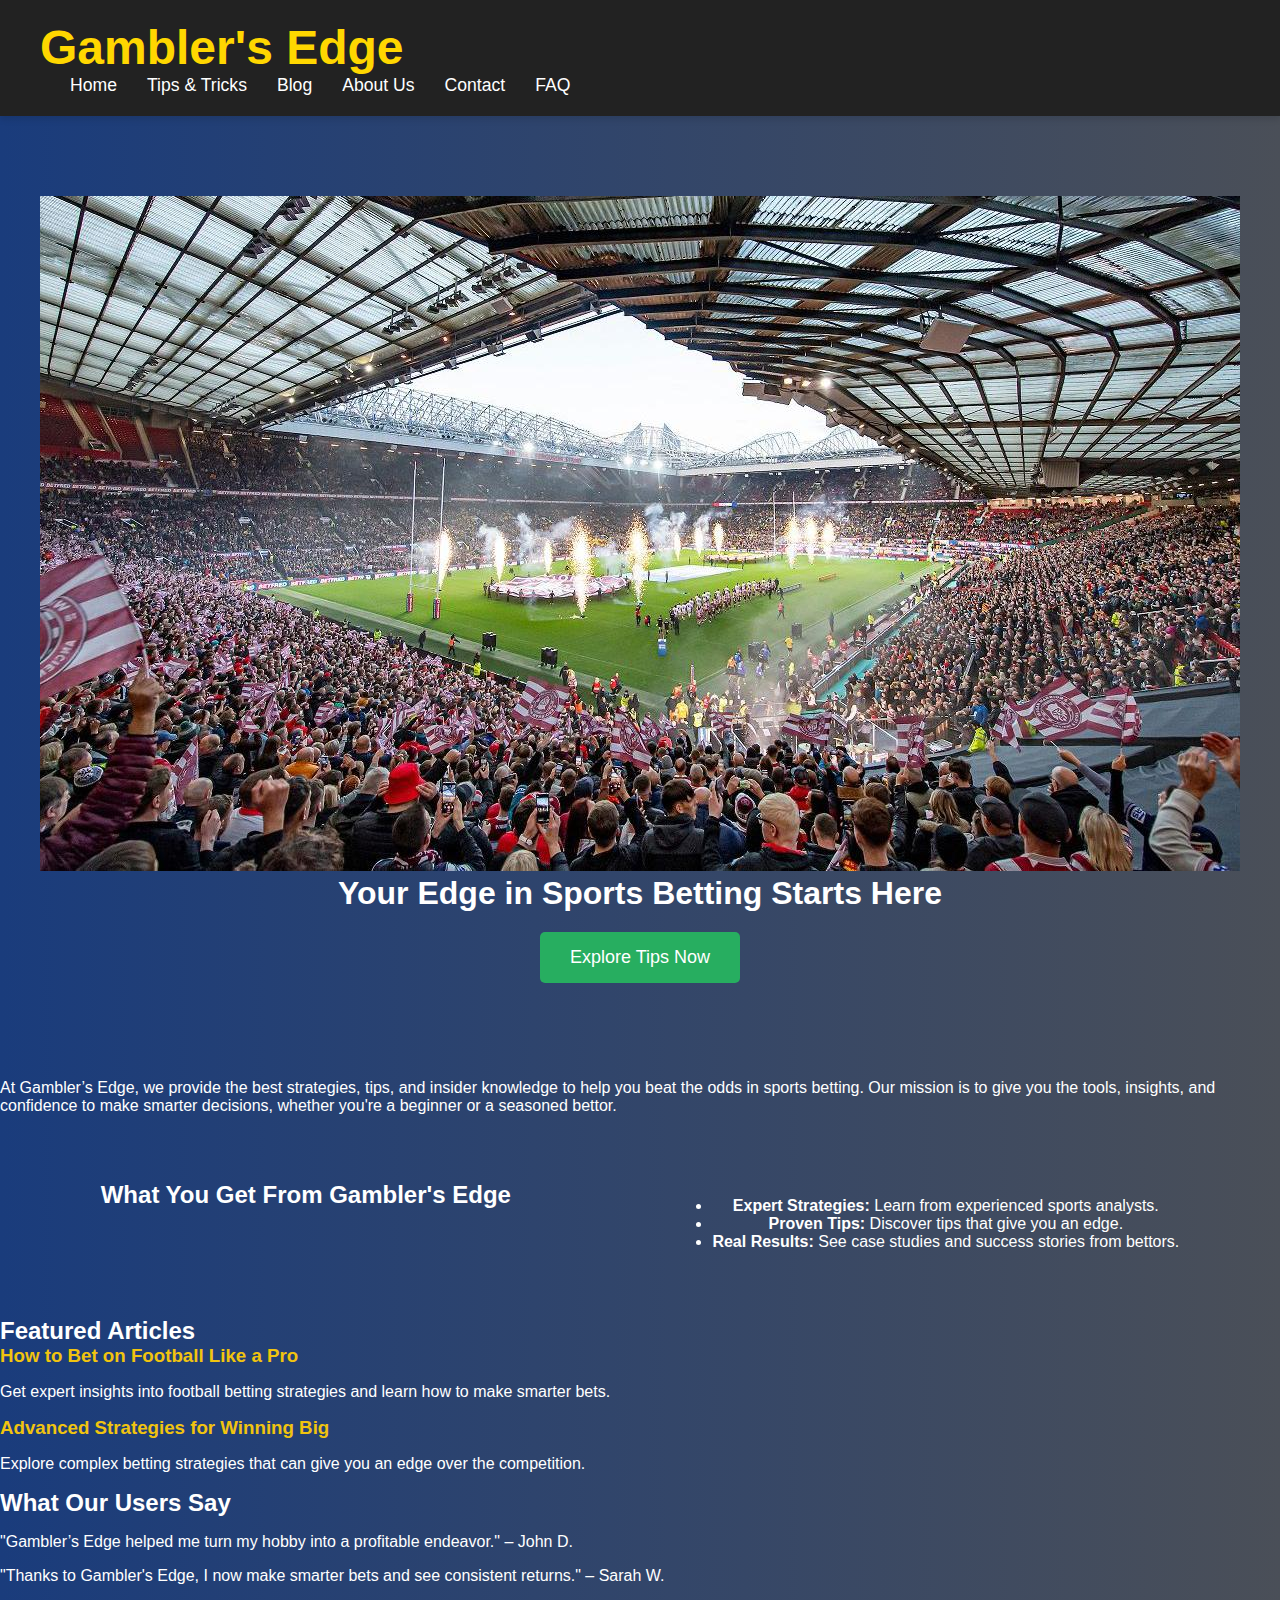
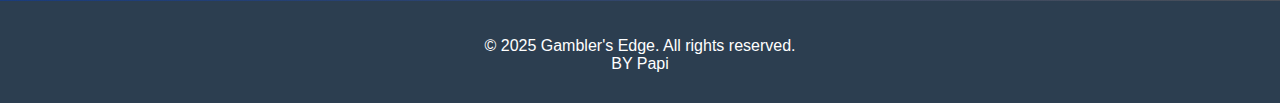
<file: index.html>
<!DOCTYPE html>
<html lang="en">
<head>
    <meta charset="UTF-8">
    <meta name="viewport" content="width=device-width, initial-scale=1.0">
    <meta name="description" content="Gambler's Edge - Expert sports betting tips and strategies to help you make smarter betting decisions.">
    <title>Gambler's Edge - Home</title>
    <link rel="stylesheet" href="styles.css">
</head>
<body>
    <header>
        <nav>
            <div class="logo">
                <h1><a href="index.html">Gambler's Edge</a></h1>
            </div>
            <ul>
                <li><a href="index.html">Home</a></li>
                <li><a href="tips.html">Tips & Tricks</a></li>
                <li><a href="blog.html">Blog</a></li>
                <li><a href="about.html">About Us</a></li>
                <li><a href="contact.html">Contact</a></li>
                <li><a href="faq.html">FAQ</a></li>
            </ul>
        </nav>
    </header>
    

    <!-- Hero Section -->
    <section class="hero">
        <img src="OT.jpg" alt="Sports Betting Hero Image" class="hero-image">
        <div class="hero-text">
            <h1>Your Edge in Sports Betting Starts Here</h1>
            <a href="tips.html" class="cta-button">Explore Tips Now</a>
        </div>
    </section>

    <!-- Introduction -->
    <section class="intro">
        <p>At Gambler’s Edge, we provide the best strategies, tips, and insider knowledge to help you beat the odds in sports betting. Our mission is to give you the tools, insights, and confidence to make smarter decisions, whether you're a beginner or a seasoned bettor.</p>
    </section>

    <!-- Website Benefits -->
    <section class="benefits">
        <h2>What You Get From Gambler's Edge</h2>
        <ul>
            <li><strong>Expert Strategies:</strong> Learn from experienced sports analysts.</li>
            <li><strong>Proven Tips:</strong> Discover tips that give you an edge.</li>
            <li><strong>Real Results:</strong> See case studies and success stories from bettors.</li>
        </ul>
    </section>

    <!-- Featured Articles -->
    <section class="featured-articles">
        <h2>Featured Articles</h2>
        <div class="article">
            <h3><a href="blog.html#article1">How to Bet on Football Like a Pro</a></h3>
            <p>Get expert insights into football betting strategies and learn how to make smarter bets.</p>
        </div>
        <div class="article">
            <h3><a href="blog.html#article2">Advanced Strategies for Winning Big</a></h3>
            <p>Explore complex betting strategies that can give you an edge over the competition.</p>
        </div>
    </section>

    <!-- Testimonials -->
    <section class="testimonials">
        <h2>What Our Users Say</h2>
        <p>"Gambler’s Edge helped me turn my hobby into a profitable endeavor." – John D.</p>
        <p>"Thanks to Gambler's Edge, I now make smarter bets and see consistent returns." – Sarah W.</p>
    </section>

    <footer>
        <p>&copy; 2025 Gambler's Edge. All rights reserved.<br>
            BY Papi
        </p>
    </footer>
</body>
</html>
</file>
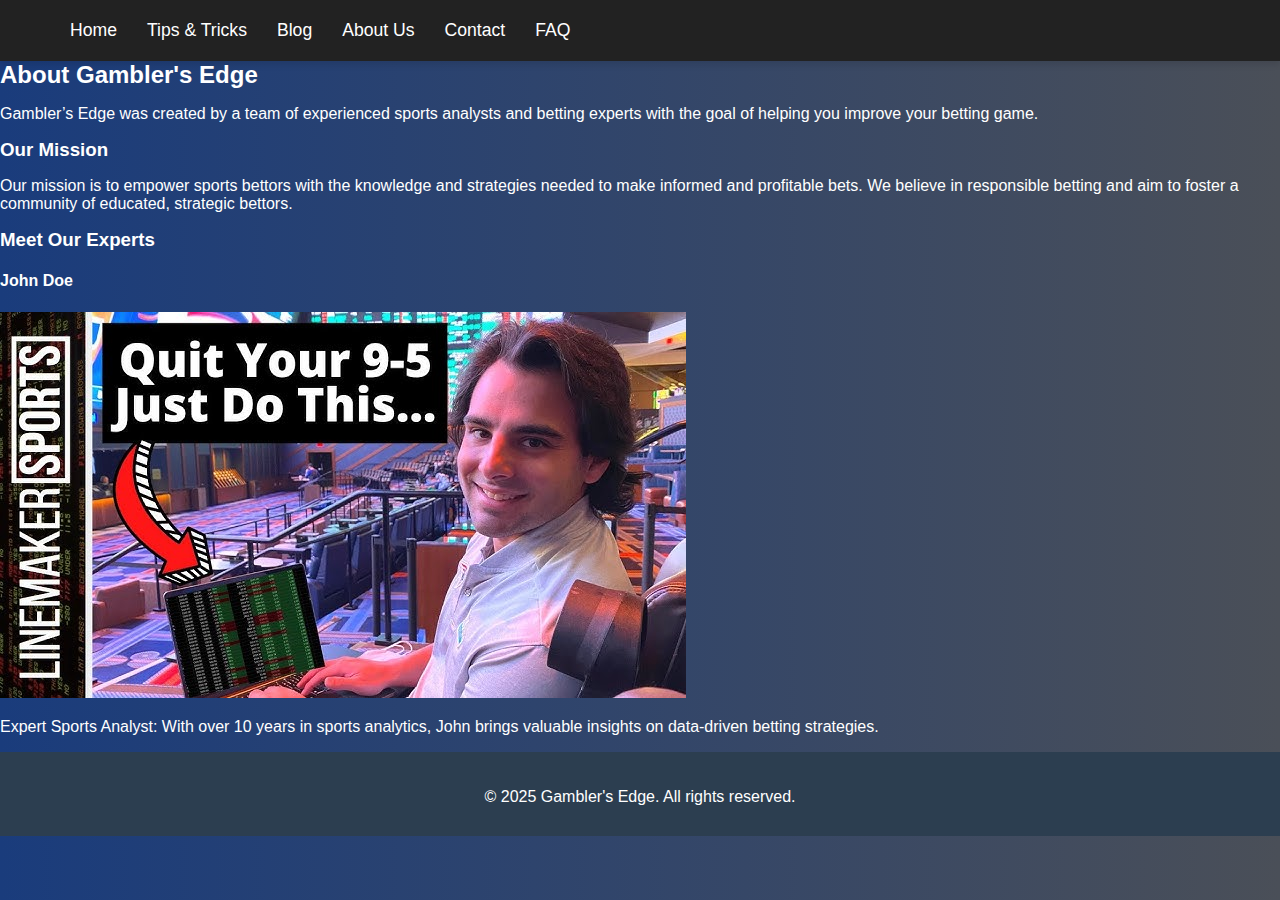
<file: about.html>
<!DOCTYPE html>
<html lang="en">
<head>
    <meta charset="UTF-8">
    <meta name="viewport" content="width=device-width, initial-scale=1.0">
    <meta name="description" content="Learn about Gambler’s Edge, the experts behind the site, and our mission to help you improve your sports betting strategies.">
    <title>About Us - Gambler's Edge</title>
    <link rel="stylesheet" href="styles.css">
</head>
<body>
    <header>
        <nav>
            <ul>
                <li><a href="index.html">Home</a></li>
                <li><a href="tips.html">Tips & Tricks</a></li>
                <li><a href="blog.html">Blog</a></li>
                <li><a href="about.html">About Us</a></li>
                <li><a href="contact.html">Contact</a></li>
                <li><a href="faq.html">FAQ</a></li>
            </ul>
        </nav>
    </header>

    <!-- About Us Section -->
    <section class="about-us">
        <h2>About Gambler's Edge</h2>
        <p>Gambler’s Edge was created by a team of experienced sports analysts and betting experts with the goal of helping you improve your betting game.</p>
        <h3>Our Mission</h3>
        <p>Our mission is to empower sports bettors with the knowledge and strategies needed to make informed and profitable bets. We believe in responsible betting and aim to foster a community of educated, strategic bettors.</p>
    </section>

    <!-- Expert Profiles -->
    <section class="experts">
        <h3>Meet Our Experts</h3>
        <div class="expert-profile">
            <h4>John Doe</h4>
            <img src="JD.jpg" alt="Expert Image" class="experts">
            <p>Expert Sports Analyst: With over 10 years in sports analytics, John brings valuable insights on data-driven betting strategies.</p>
        </div>
    </section>

    <footer>
        <p>&copy; 2025 Gambler's Edge. All rights reserved.</p>
    </footer>
</body>
</html>
</file>
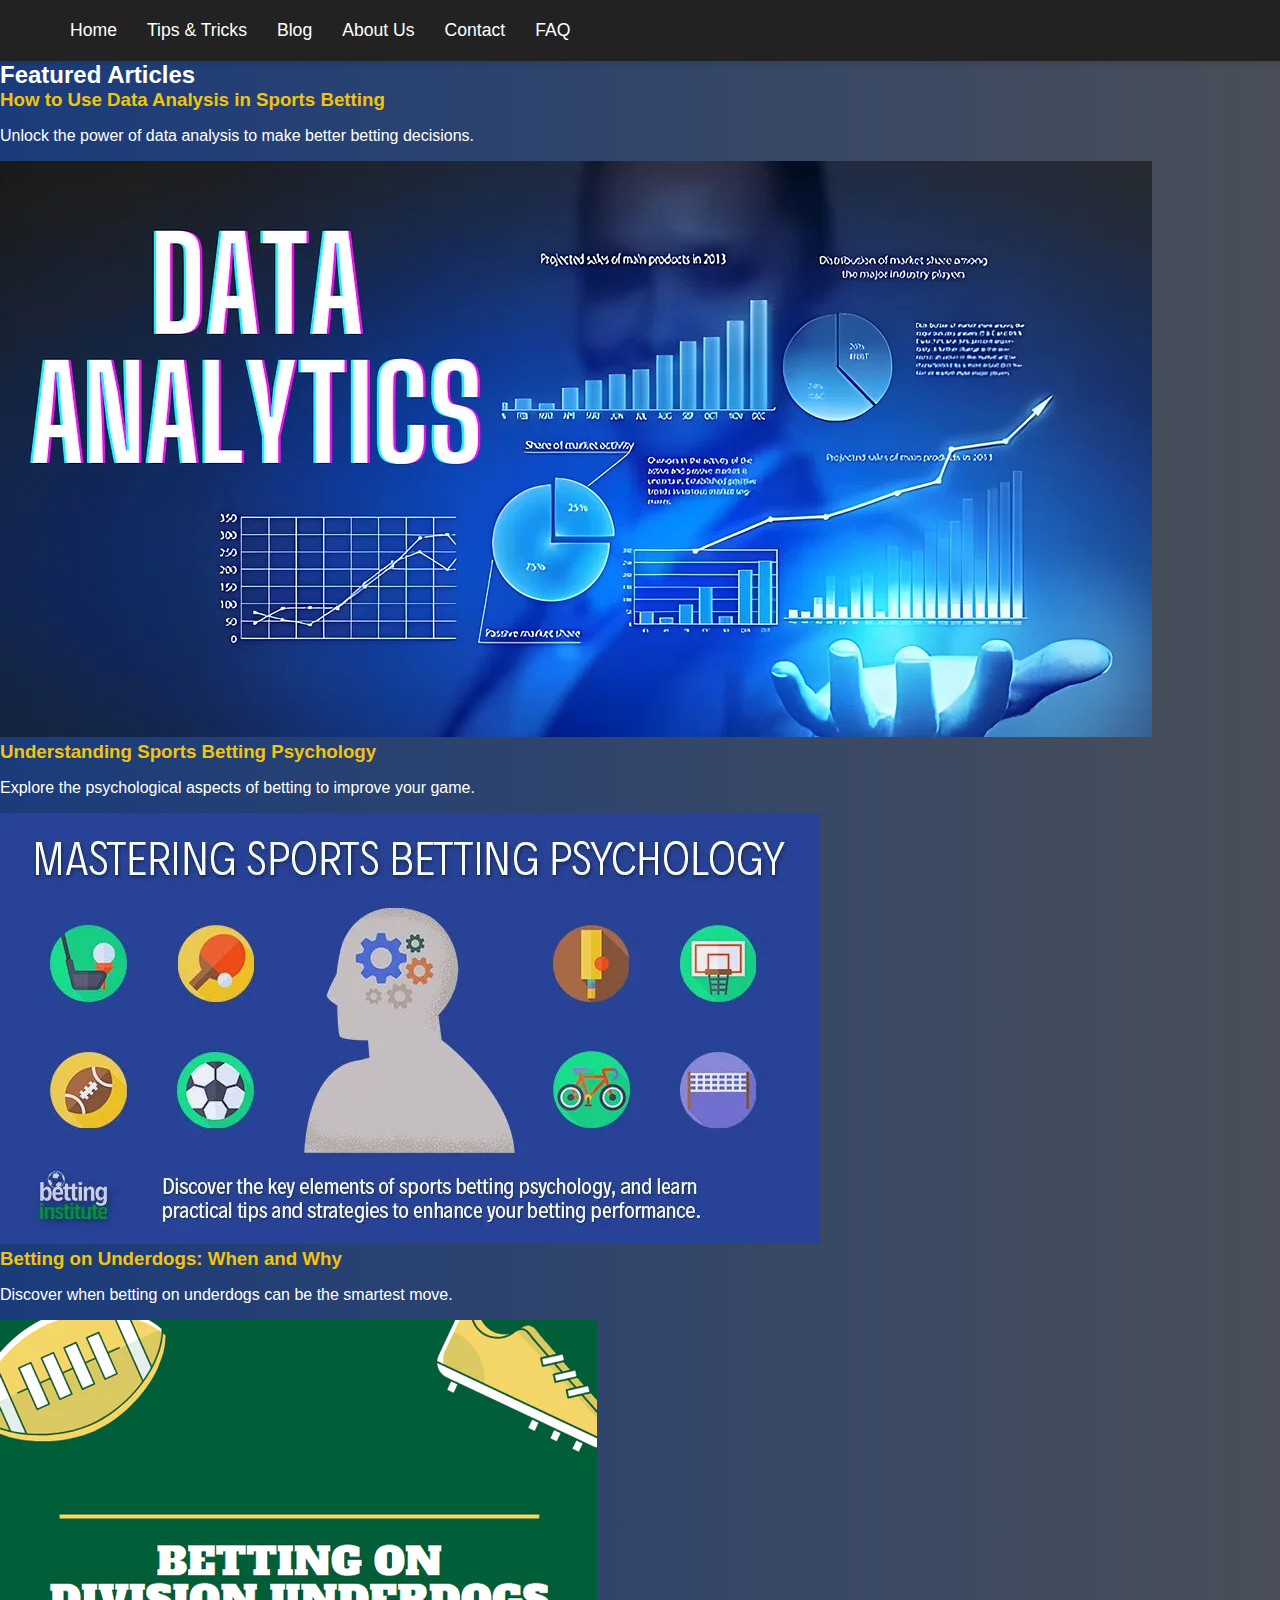
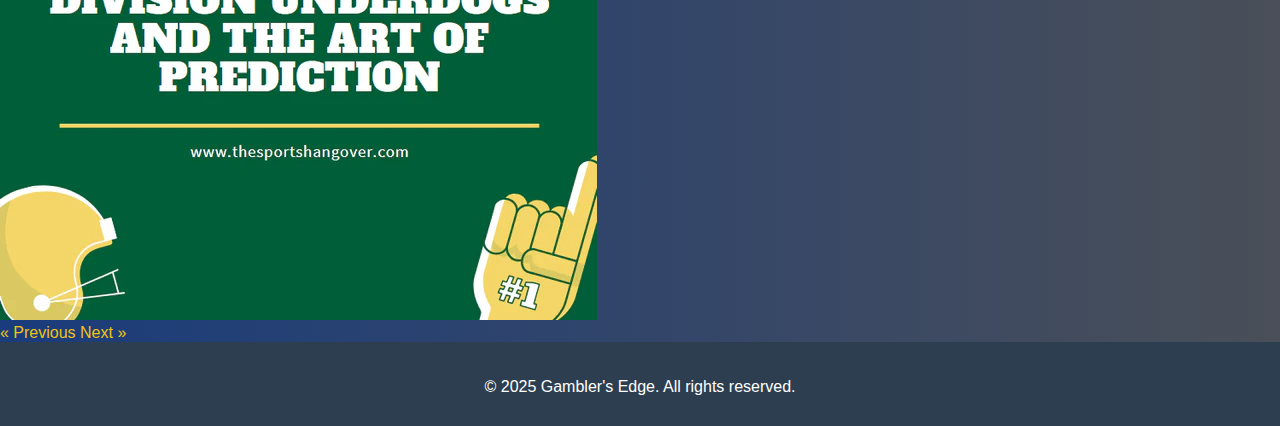
<file: blog.html>
<!DOCTYPE html>
<html lang="en">
<head>
    <meta charset="UTF-8">
    <meta name="viewport" content="width=device-width, initial-scale=1.0">
    <meta name="description" content="Explore in-depth articles, expert opinions, and tips on sports betting. Stay informed with Gambler's Edge blog.">
    <title>Blog - Gambler's Edge</title>
    <link rel="stylesheet" href="styles.css">
</head>
<body>
    <header>
        <nav>
            <ul>
                <li><a href="index.html">Home</a></li>
                <li><a href="tips.html">Tips & Tricks</a></li>
                <li><a href="blog.html">Blog</a></li>
                <li><a href="about.html">About Us</a></li>
                <li><a href="contact.html">Contact</a></li>
                <li><a href="faq.html">FAQ</a></li>
            </ul>
        </nav>
    </header>

    <!-- Featured Articles -->
    <section class="featured-articles">
        <h2>Featured Articles</h2>
        <div class="article">
            <h3><a href="blog.html#article1">How to Use Data Analysis in Sports Betting</a></h3>
            <p>Unlock the power of data analysis to make better betting decisions.</p>
            <img src="DA.png" alt="Sports Betting Hero Image" class="hero-image">
        </div>
        <div class="article">
            <h3><a href="blog.html#article2">Understanding Sports Betting Psychology</a></h3>
            <p>Explore the psychological aspects of betting to improve your game.</p>
            <img src="PHY.jpg" alt="Sports Betting Hero Image" class="hero-image">
        </div>
        <div class="article">
            <h3><a href="blog.html#article3">Betting on Underdogs: When and Why</a></h3>
            <p>Discover when betting on underdogs can be the smartest move.</p>
            <img src="UND.jpg" alt="Sports Betting Hero Image" class="hero-image">
        </div>
    </section>

    <!-- Pagination -->
    <section class="pagination">
        <a href="#">&laquo; Previous</a>
        <a href="#">Next &raquo;</a>
    </section>

    <footer>
        <p>&copy; 2025 Gambler's Edge. All rights reserved.</p>
    </footer>
</body>
</html>
</file>
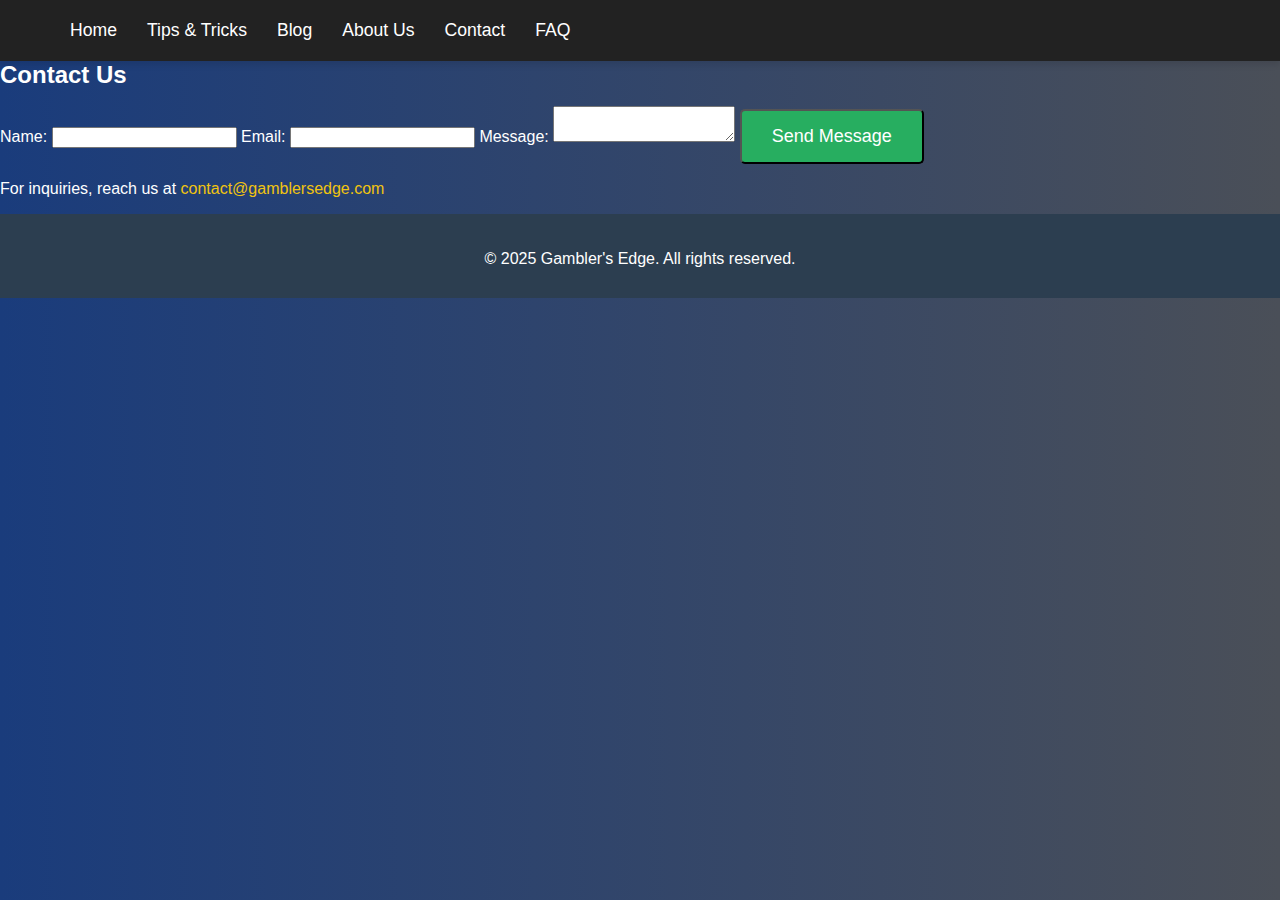
<file: contact.html>
<!DOCTYPE html>
<html lang="en">
<head>
    <meta charset="UTF-8">
    <meta name="viewport" content="width=device-width, initial-scale=1.0">
    <meta name="description" content="Get in touch with Gambler's Edge for inquiries, support, or collaboration. Contact us now.">
    <title>Contact Us - Gambler's Edge</title>
    <link rel="stylesheet" href="styles.css">
</head>
<body>
    <header>
        <nav>
            <ul>
                <li><a href="index.html">Home</a></li>
                <li><a href="tips.html">Tips & Tricks</a></li>
                <li><a href="blog.html">Blog</a></li>
                <li><a href="about.html">About Us</a></li>
                <li><a href="contact.html">Contact</a></li>
                <li><a href="faq.html">FAQ</a></li>
            </ul>
        </nav>
    </header>

    <!-- Contact Form -->
    <section class="contact-form">
        <h2>Contact Us</h2>
        <form action="#">
            <label for="name">Name:</label>
            <input type="text" id="name" name="name" required>

            <label for="email">Email:</label>
            <input type="email" id="email" name="email" required>

            <label for="message">Message:</label>
            <textarea id="message" name="message" required></textarea>

            <button type="submit" class="cta-button">Send Message</button>
        </form>

        <!-- Contact Information -->
        <p>For inquiries, reach us at <a href="mailto:indianman656@gmail.com">contact@gamblersedge.com</a></p>
    </section>

    <footer>
        <p>&copy; 2025 Gambler's Edge. All rights reserved.</p>
    </footer>
</body>
</html>
</file>
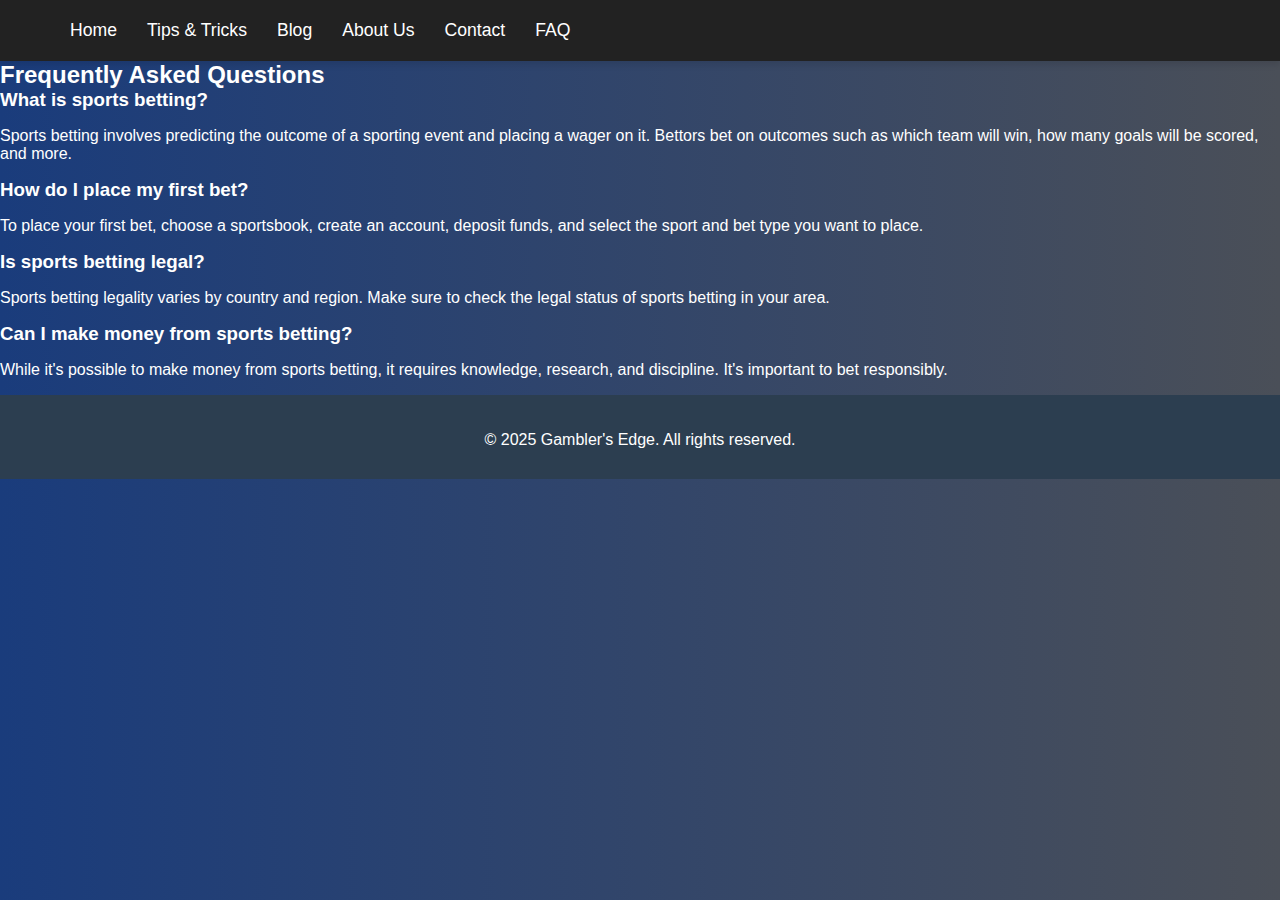
<file: faq.html>
<!DOCTYPE html>
<html lang="en">
<head>
    <meta charset="UTF-8">
    <meta name="viewport" content="width=device-width, initial-scale=1.0">
    <meta name="description" content="Find answers to the most frequently asked questions about sports betting and Gambler’s Edge.">
    <title>FAQ - Gambler's Edge</title>
    <link rel="stylesheet" href="styles.css">
</head>
<body>
    <header>
        <nav>
            <ul>
                <li><a href="index.html">Home</a></li>
                <li><a href="tips.html">Tips & Tricks</a></li>
                <li><a href="blog.html">Blog</a></li>
                <li><a href="about.html">About Us</a></li>
                <li><a href="contact.html">Contact</a></li>
                <li><a href="faq.html">FAQ</a></li>
            </ul>
        </nav>
    </header>

    <!-- FAQ Section -->
    <section class="faq">
        <h2>Frequently Asked Questions</h2>
        <div class="accordion">
            <h3 class="question">What is sports betting?</h3>
            <div class="answer">
                <p>Sports betting involves predicting the outcome of a sporting event and placing a wager on it. Bettors bet on outcomes such as which team will win, how many goals will be scored, and more.</p>
            </div>

            <h3 class="question">How do I place my first bet?</h3>
            <div class="answer">
                <p>To place your first bet, choose a sportsbook, create an account, deposit funds, and select the sport and bet type you want to place.</p>
            </div>

            <h3 class="question">Is sports betting legal?</h3>
            <div class="answer">
                <p>Sports betting legality varies by country and region. Make sure to check the legal status of sports betting in your area.</p>
            </div>

            <h3 class="question">Can I make money from sports betting?</h3>
            <div class="answer">
                <p>While it's possible to make money from sports betting, it requires knowledge, research, and discipline. It's important to bet responsibly.</p>
            </div>
        </div>
    </section>

    <footer>
        <p>&copy; 2025 Gambler's Edge. All rights reserved.</p>
    </footer>
</body>
</html>
</file>
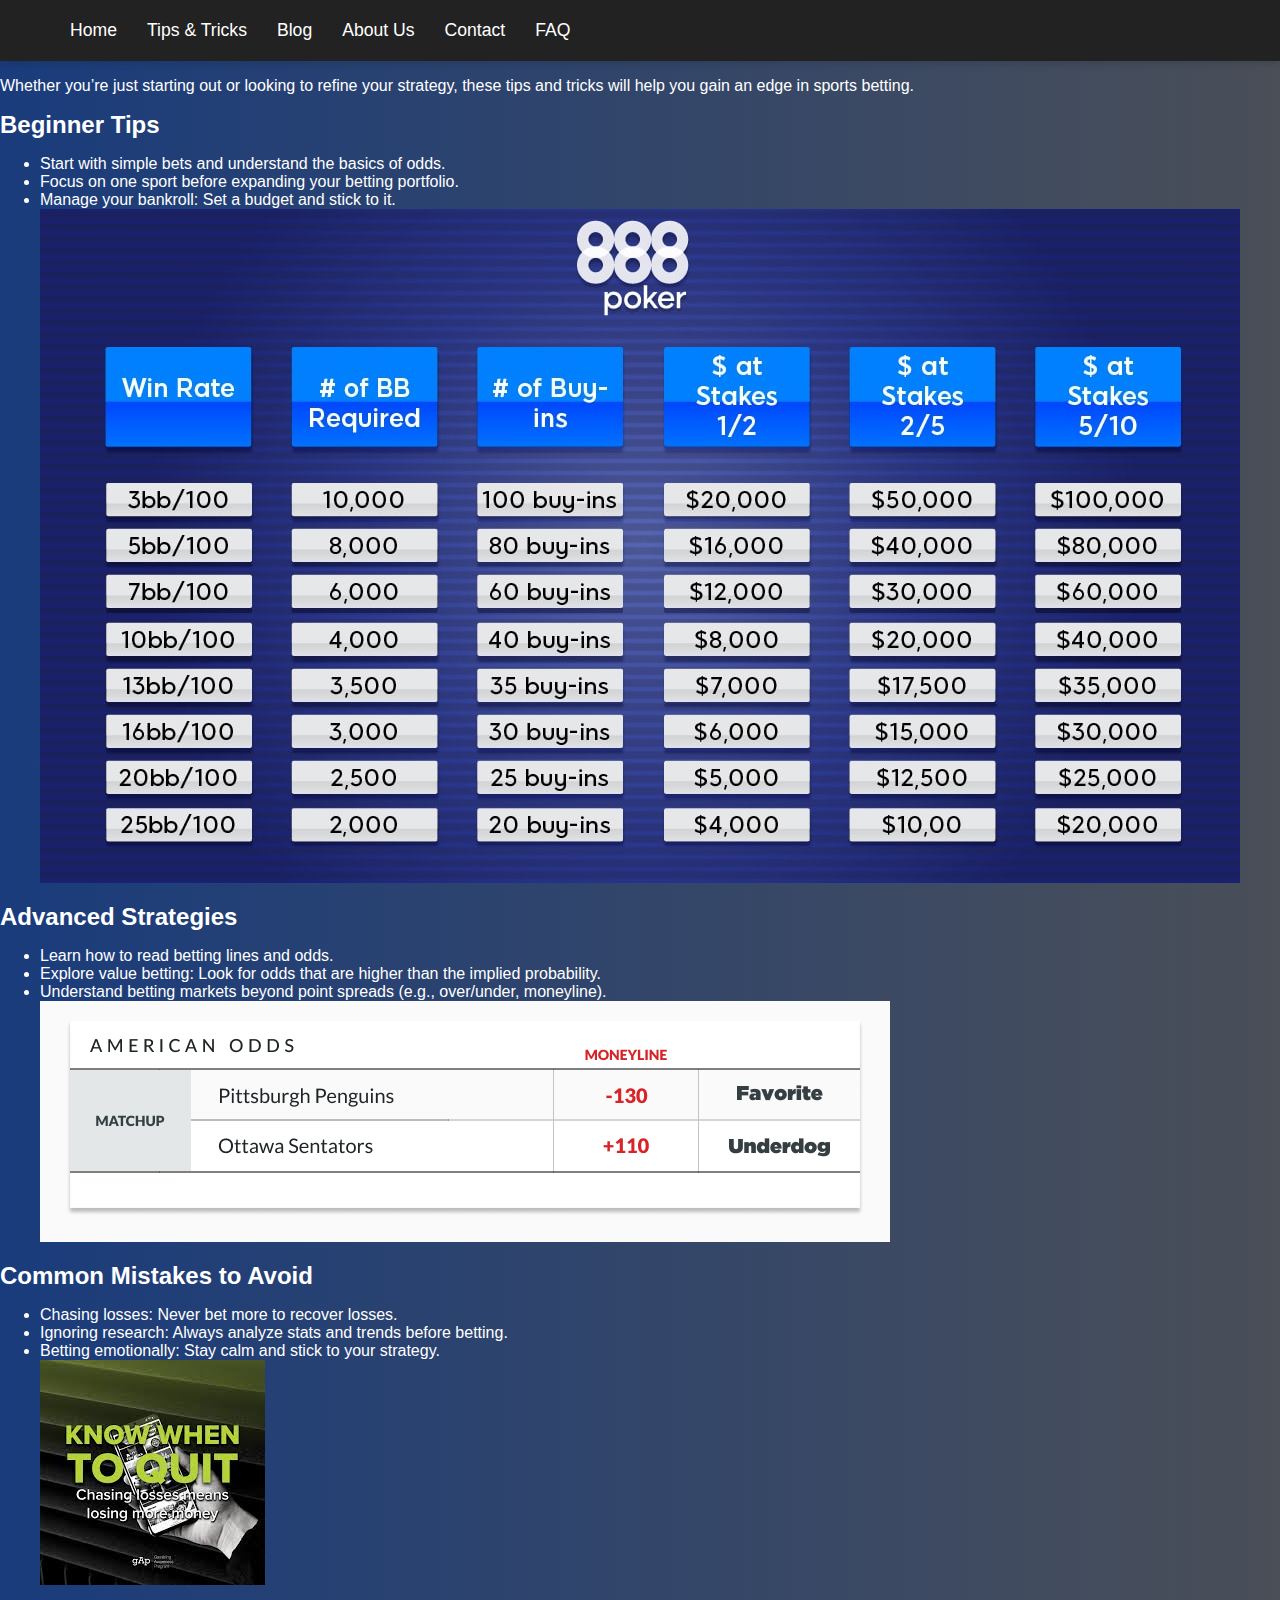
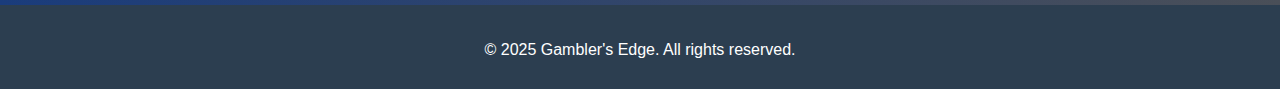
<file: tips.html>
<!DOCTYPE html>
<html lang="en">
<head>
    <meta charset="UTF-8">
    <meta name="viewport" content="width=device-width, initial-scale=1.0">
    <meta name="description" content="Sports betting tips for beginners to experts. Learn strategies, common mistakes, and best practices.">
    <title>Tips & Tricks - Gambler's Edge</title>
    <link rel="stylesheet" href="styles.css">
</head>
<body>
    <header>
        <nav>
            <ul>
                <li><a href="index.html">Home</a></li>
                <li><a href="tips.html">Tips & Tricks</a></li>
                <li><a href="blog.html">Blog</a></li>
                <li><a href="about.html">About Us</a></li>
                <li><a href="contact.html">Contact</a></li>
                <li><a href="faq.html">FAQ</a></li>
            </ul>
        </nav>
    </header>

    <!-- Introduction -->
    <section class="intro">
        <p>Whether you’re just starting out or looking to refine your strategy, these tips and tricks will help you gain an edge in sports betting.</p>
    </section>

    <!-- Beginner Tips -->
    <section class="beginner-tips">
        <h2>Beginner Tips</h2>
        <ul>
            <li>Start with simple bets and understand the basics of odds.</li>
            <li>Focus on one sport before expanding your betting portfolio.</li>
            <li>Manage your bankroll: Set a budget and stick to it.</li>
            <img src="BRM.jpg" alt="Beginner Tips Image" class="beginner-tips">
        </ul>
    </section>

    <!-- Advanced Strategies -->
    <section class="advanced-strategies">
        <h2>Advanced Strategies</h2>
        <ul>
            <li>Learn how to read betting lines and odds.</li>
            <li>Explore value betting: Look for odds that are higher than the implied probability.</li>
            <li>Understand betting markets beyond point spreads (e.g., over/under, moneyline).</li>
            <img src="LNO.jpg" alt="Sports Betting Hero Image" class="hero-image">
        </ul>
    </section>

    <!-- Common Mistakes to Avoid -->
    <section class="mistakes">
        <h2>Common Mistakes to Avoid</h2>
        <ul>
            <li>Chasing losses: Never bet more to recover losses.</li>
            <li>Ignoring research: Always analyze stats and trends before betting.</li>
            <li>Betting emotionally: Stay calm and stick to your strategy.</li>
            <img src="CL.jpg" alt="Sports Betting Hero Image" class="hero-image">
        </ul>
    </section>

    <footer>
        <p>&copy; 2025 Gambler's Edge. All rights reserved.</p>
    </footer>
</body>
</html>
</file>
<file: styles.css>
/* General Styles */
body {
    font-family: 'Roboto', sans-serif;
    color: white;
    margin: 0;
    padding: 0;
    background: linear-gradient(to right, #1a3c7c, #4a4f58);
}

h1, h2, h3 {
    font-family: 'Open Sans', sans-serif;
    color: #ffffff;
    margin: 0;
}

a {
    text-decoration: none;
    color: #f1c40f; /* Gold color for links */
}

/* Header Styling */
header {
    display: flex;
    justify-content: space-between;
    align-items: center;
    padding: 20px 40px;
    background-color: #222;
    color: white;
    box-shadow: 0 4px 6px rgba(0, 0, 0, 0.1); /* Subtle shadow for depth */
}

header .logo h1 {
    font-size: 3rem; /* Increased logo size */
    margin: 0;
    font-weight: bold;
}

header .logo a {
    color: #FFD700; /* Gold color for the website name */
    text-decoration: none;
}

nav ul {
    display: flex;
    list-style: none;
    margin: 0;
    padding: 0;
}

nav ul li {
    margin-left: 30px; /* More space between links */
}

nav ul li a {
    color: white;
    text-decoration: none;
    font-size: 1.1rem;
    font-weight: 500; /* Slightly bolder text */
    transition: color 0.3s ease; /* Smooth color transition on hover */
}

nav ul li a:hover {
    color: #FFD700; /* Gold hover effect */
}

/* Hero Section */
.hero {
    text-align: center;
    padding: 80px 20px;
}

.hero h2 {
    font-size: 36px;
    font-weight: bold;
}

.cta-button {
    display: inline-block;
    margin-top: 20px;
    padding: 15px 30px;
    background-color: #27ae60;
    color: white;
    border-radius: 5px;
    font-size: 18px;
    transition: background-color 0.3s ease;
}

.cta-button:hover {
    background-color: #2ecc71;
}

/* Benefits Section */
.benefits {
    display: flex;
    justify-content: space-around;
    padding: 50px 20px;
    text-align: center;
}

.benefit-item {
    flex: 1;
    margin: 0 10px;
}

.benefit-item h3 {
    font-size: 28px;
    margin-bottom: 10px;
}

/* Footer Section */
footer {
    text-align: center;
    padding: 20px;
    background-color: #2c3e50;
}

footer p {
    margin-bottom: 10px;
}

footer .social-icons a {
    margin: 0 10px;
    color: #f1c40f;
    font-size: 20px;
    transition: color 0.3s ease;
}

footer .social-icons a:hover {
    color: #e67e22;
}

/* Responsive Design */
@media (max-width: 768px) {
    .benefits {
        flex-direction: column;
        align-items: center;
    }

    nav ul {
        flex-direction: column;
        gap: 10px;
    }

    .cta-button {
        padding: 10px 20px;
        font-size: 16px;
    }
}
</file>
